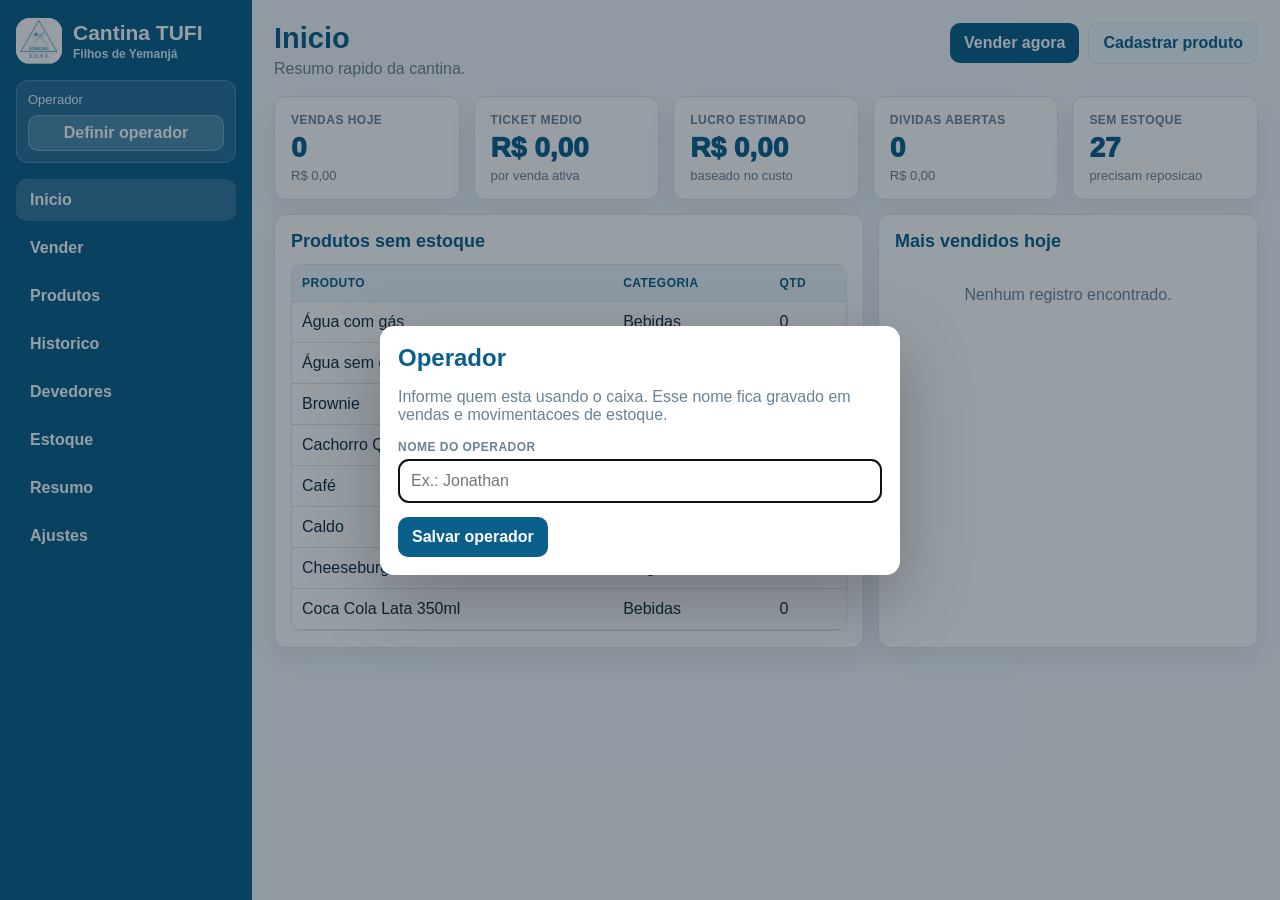
<file: ipad/index.html>
<!doctype html>
<html lang="pt-BR">
<head>
  <meta charset="utf-8">
  <meta name="viewport" content="width=device-width, initial-scale=1, viewport-fit=cover">
  <meta name="theme-color" content="#0b5f8b">
  <meta name="apple-mobile-web-app-capable" content="yes">
  <meta name="apple-mobile-web-app-title" content="Cantina TUFI">
  <meta name="apple-mobile-web-app-status-bar-style" content="default">
  <title>Cantina TUFI iPad</title>
  <link rel="manifest" href="./manifest.webmanifest">
  <link rel="apple-touch-icon" href="./assets/logo_tufi.svg">
  <link rel="icon" href="./assets/logo_tufi.svg" type="image/svg+xml">
  <link rel="stylesheet" href="./styles.css">
</head>
<body>
  <div class="app-shell">
    <aside class="sidebar">
      <div class="brand">
        <img src="./assets/logo_tufi.svg" alt="Logo TUFI">
        <div>
          <strong>Cantina TUFI</strong>
          <span>Filhos de Yemanjá</span>
        </div>
      </div>
      <div class="operator-box">
        <span>Operador</span>
        <button id="operatorButton" type="button">Definir operador</button>
      </div>
      <select id="mobileNav" class="mobile-nav"></select>
      <nav id="nav" class="nav"></nav>
    </aside>
    <main id="main" class="content"></main>
  </div>
  <div id="modalRoot"></div>
  <div id="toast" class="toast"></div>
  <script src="./app.js?v=24"></script>
  <script src="./app-v23-fixes.js?v=24"></script>
  <script src="./app-v24-prod-fixes.js?v=24"></script>
</body>
</html>
</file>
<file: ipad/styles.css>
:root {
  --brand: #0b5f8b;
  --brand-2: #67b9e8;
  --ink: #102f43;
  --muted: #6b8394;
  --bg: #f5f8fb;
  --panel: #ffffff;
  --line: #d9e7ef;
  --soft: #eaf7fd;
  --green: #2e8b57;
  --red: #c0392b;
  --amber: #b7791f;
  --violet: #4f46e5;
  --shadow: 0 12px 28px rgba(16, 47, 67, .08);
}

* { box-sizing: border-box; }
html { -webkit-text-size-adjust: 100%; }
body {
  margin: 0;
  min-height: 100vh;
  background: var(--bg);
  color: var(--ink);
  font-family: -apple-system, BlinkMacSystemFont, "Segoe UI", Arial, sans-serif;
}

button, input, select, textarea { font: inherit; }
button {
  border: 0;
  border-radius: 10px;
  padding: 11px 14px;
  font-weight: 800;
  cursor: pointer;
  touch-action: manipulation;
}
input, select, textarea {
  width: 100%;
  min-width: 0;
  border: 1px solid var(--line);
  border-radius: 10px;
  padding: 12px 12px;
  background: #fff;
  color: var(--ink);
}
textarea { min-height: 82px; resize: vertical; }
table { width: 100%; border-collapse: collapse; background: #fff; }
th, td { padding: 11px 10px; border-bottom: 1px solid var(--line); text-align: left; vertical-align: middle; }
th { background: #edf6fb; color: var(--brand); font-size: 12px; text-transform: uppercase; letter-spacing: .04em; }

.app-shell { display: grid; grid-template-columns: 252px minmax(0, 1fr); min-height: 100vh; }
.sidebar {
  background: var(--brand);
  color: #fff;
  padding: max(18px, env(safe-area-inset-top)) 16px 18px;
  display: flex;
  flex-direction: column;
  gap: 16px;
}
.brand { display: flex; gap: 11px; align-items: center; }
.brand img { width: 46px; height: 46px; border-radius: 14px; background: #fff; }
.brand strong { display: block; font-size: 21px; line-height: 1.1; }
.brand span { display: block; color: #d6eefa; font-size: 12px; font-weight: 700; margin-top: 3px; }
.operator-box, .install-note {
  background: rgba(255, 255, 255, .12);
  border: 1px solid rgba(255, 255, 255, .18);
  border-radius: 12px;
  padding: 11px;
  display: grid;
  gap: 8px;
}
.operator-box span, .install-note span { color: #eaf7fd; font-size: 13px; }
.operator-box button {
  background: rgba(255,255,255,.18);
  border: 1px solid rgba(255,255,255,.25);
  color: #fff;
  padding: 8px 10px;
}
.install-note { margin-top: auto; font-size: 13px; }
.install-note b { font-size: 13px; }
.nav { display: grid; gap: 6px; }
.nav button {
  width: 100%;
  text-align: left;
  background: transparent;
  color: #fff;
  padding: 12px 14px;
}
.nav button.active, .nav button:hover { background: rgba(255,255,255,.16); }
.mobile-nav { display: none; }
.content { padding: 22px; min-width: 0; }

.topbar {
  display: flex;
  justify-content: space-between;
  gap: 16px;
  align-items: flex-start;
  margin-bottom: 18px;
}
.title h1 { margin: 0; color: var(--brand); font-size: 29px; }
.title p { margin: 5px 0 0; color: var(--muted); }
.toolbar { display: flex; flex-wrap: wrap; gap: 9px; align-items: center; }
.primary { background: var(--brand); color: #fff; }
.secondary { background: var(--soft); color: var(--brand); border: 1px solid var(--line); }
.danger { background: var(--red); color: #fff; }
.success { background: var(--green); color: #fff; }
.ghost { background: #fff; color: var(--ink); border: 1px solid var(--line); }

.grid { display: grid; gap: 14px; }
.stats { grid-template-columns: repeat(5, minmax(0, 1fr)); }
.two { grid-template-columns: minmax(0, 1fr) 380px; }
.three { grid-template-columns: minmax(0, 1fr) minmax(0, 1fr) 340px; }
.sale-layout { display: grid; grid-template-columns: minmax(480px, 1fr) 430px; gap: 18px; align-items: start; }
.sale-panel, .checkout-panel { display: grid; gap: 14px; }
.checkout-panel { position: sticky; top: 18px; }
.card {
  background: var(--panel);
  border: 1px solid var(--line);
  border-radius: 12px;
  padding: 16px;
  box-shadow: var(--shadow);
  min-width: 0;
}
.card h2 { margin: 0 0 12px; color: var(--brand); font-size: 18px; }
.section-head { display: flex; justify-content: space-between; align-items: center; gap: 12px; margin-bottom: 10px; }
.section-head h2 { margin: 0; }
.muted { color: var(--muted); }
.right { text-align: right; }
.empty { text-align: center; padding: 22px; color: var(--muted); }

.stat .label { color: var(--muted); font-weight: 900; font-size: 12px; text-transform: uppercase; letter-spacing: .04em; }
.stat .value { color: var(--brand); font-weight: 950; font-size: 28px; margin-top: 5px; }
.stat .sub { color: var(--muted); font-size: 13px; margin-top: 4px; }
.table-wrap { overflow: auto; border: 1px solid var(--line); border-radius: 10px; background: #fff; }
.pill { display: inline-flex; border-radius: 999px; padding: 4px 9px; font-size: 12px; font-weight: 900; }
.pill.ok { background: #e8f6ee; color: var(--green); }
.pill.warn { background: #fff6df; color: var(--amber); }
.pill.bad { background: #fdecea; color: var(--red); }
.pill.info { background: #eef2ff; color: var(--violet); }

.form-grid { display: grid; grid-template-columns: repeat(2, minmax(0, 1fr)); gap: 10px; }
.field { display: grid; gap: 5px; }
.field.full, .full { grid-column: 1 / -1; }
.field label, .check-field span {
  color: var(--muted);
  font-size: 12px;
  font-weight: 900;
  text-transform: uppercase;
  letter-spacing: .04em;
}
.field small {
  color: var(--muted);
  font-size: 12px;
  line-height: 1.35;
}
.check-field { display: flex; gap: 10px; align-items: center; padding: 10px 0; }
.check-field input { width: auto; }

.sale-search { display: grid; gap: 10px; }
.category-strip { display: flex; gap: 8px; overflow-x: auto; padding-bottom: 2px; }
.cat-chip { background: #fff; color: var(--brand); border: 1px solid var(--line); padding: 9px 13px; }
.cat-chip.active { background: var(--brand); color: #fff; border-color: var(--brand); }
.catalog {
  display: grid;
  grid-template-columns: repeat(auto-fill, minmax(168px, 1fr));
  gap: 12px;
  max-height: calc(100vh - 288px);
  overflow: auto;
  padding: 2px 4px 2px 2px;
}
.product-card {
  min-height: 144px;
  border: 1px solid var(--line);
  background: #fff;
  color: var(--ink);
  border-radius: 12px;
  padding: 14px;
  display: grid;
  grid-template-rows: auto 1fr auto;
  gap: 12px;
  text-align: left;
  white-space: normal;
}
.product-card:active { transform: scale(.99); }
.prod-name { font-size: 16px; line-height: 1.25; font-weight: 900; display: -webkit-box; -webkit-line-clamp: 2; -webkit-box-orient: vertical; overflow: hidden; }
.prod-meta { color: var(--muted); font-size: 12px; font-weight: 800; }
.prod-bottom { display: flex; align-items: center; justify-content: space-between; gap: 10px; }
.prod-price { color: var(--brand); font-size: 20px; font-weight: 950; }
.prod-add { width: 36px; height: 36px; border-radius: 999px; background: var(--brand); color: #fff; display: inline-flex; align-items: center; justify-content: center; font-size: 21px; }

.cart-list { display: grid; gap: 9px; max-height: 36vh; overflow: auto; }
.cart-row { border: 1px solid var(--line); border-radius: 12px; padding: 11px; background: #fff; display: grid; gap: 9px; }
.cart-top { display: flex; justify-content: space-between; gap: 10px; }
.cart-top b { line-height: 1.25; }
.cart-top span { color: var(--brand); font-weight: 950; }
.qty { display: flex; gap: 7px; align-items: center; flex-wrap: wrap; }
.qty button { padding: 8px 12px; }
.qty-count { min-width: 28px; text-align: center; font-weight: 950; }
.payment-methods { display: grid; grid-template-columns: repeat(2, minmax(0, 1fr)); gap: 8px; }
.pay-button { background: #fff; color: var(--brand); border: 1px solid var(--line); padding: 12px 10px; }
.pay-button.active { background: var(--brand); color: #fff; border-color: var(--brand); }
.total-box { border-top: 1px solid var(--line); margin-top: 12px; padding-top: 12px; display: grid; gap: 8px; }
.summary-main { background: var(--soft); border: 1px solid var(--line); border-radius: 12px; padding: 12px; margin-top: 4px; }
.line { display: flex; justify-content: space-between; gap: 10px; }
.line strong, .summary-main strong { color: var(--brand); font-size: 27px; }

.backup-actions { display: grid; grid-template-columns: repeat(2, minmax(0, 1fr)); gap: 10px; }
.file-input { position: relative; overflow: hidden; }
.file-input input { position: absolute; inset: 0; opacity: 0; cursor: pointer; }
.notice { border: 1px solid var(--line); border-radius: 12px; padding: 12px; background: #fff; color: var(--muted); line-height: 1.45; }
.notice strong { color: var(--brand); }

.modal-backdrop { position: fixed; inset: 0; background: rgba(8,24,38,.42); display: flex; align-items: center; justify-content: center; padding: 18px; z-index: 50; }
.modal { width: min(900px, 100%); max-height: 90vh; overflow: auto; background: #fff; border-radius: 14px; padding: 18px; box-shadow: 0 24px 70px rgba(0,0,0,.25); }
.modal.small { width: min(520px, 100%); }
.modal-head { display: flex; justify-content: space-between; gap: 12px; align-items: center; margin-bottom: 12px; }
.modal-head h2 { margin: 0; color: var(--brand); }
.receipt { display: grid; gap: 8px; }
.toast { position: fixed; right: 18px; bottom: 18px; background: var(--brand); color: #fff; border-radius: 12px; padding: 13px 16px; box-shadow: var(--shadow); opacity: 0; transform: translateY(8px); transition: .2s; z-index: 70; pointer-events: none; }
.toast.show { opacity: 1; transform: translateY(0); }
.hidden { display: none !important; }

@media (max-width: 1120px) {
  .stats { grid-template-columns: repeat(2, minmax(0, 1fr)); }
  .two, .three, .sale-layout { grid-template-columns: 1fr; }
  .checkout-panel { position: static; }
  .catalog { max-height: 460px; }
}

@media (max-width: 780px) {
  .app-shell { grid-template-columns: 1fr; }
  .sidebar { position: sticky; top: 0; z-index: 20; padding: max(12px, env(safe-area-inset-top)) 12px 12px; gap: 11px; }
  .brand strong { font-size: 18px; }
  .brand img { width: 40px; height: 40px; }
  .nav, .install-note { display: none; }
  .mobile-nav { display: block; }
  .operator-box { grid-template-columns: 1fr auto; align-items: center; }
  .operator-box button { width: auto; }
  .content { padding: 14px; }
  .topbar { display: grid; }
  .title h1 { font-size: 24px; }
  .stats, .form-grid, .backup-actions, .payment-methods { grid-template-columns: 1fr; }
  .card { padding: 13px; }
  .catalog { grid-template-columns: repeat(2, minmax(0, 1fr)); max-height: none; }
  button { white-space: normal; }
}

@media (max-width: 480px) {
  .catalog { grid-template-columns: 1fr; }
}

@media print {
  body { background: #fff; }
  body * { visibility: hidden; }
  .modal-backdrop, .modal-backdrop * { visibility: visible; }
  .modal-backdrop {
    position: absolute;
    inset: 0;
    display: block;
    background: #fff;
    padding: 0;
  }
  .modal {
    width: 100%;
    max-height: none;
    overflow: visible;
    box-shadow: none;
    border-radius: 0;
  }
  .no-print { display: none !important; }
}
</file>
